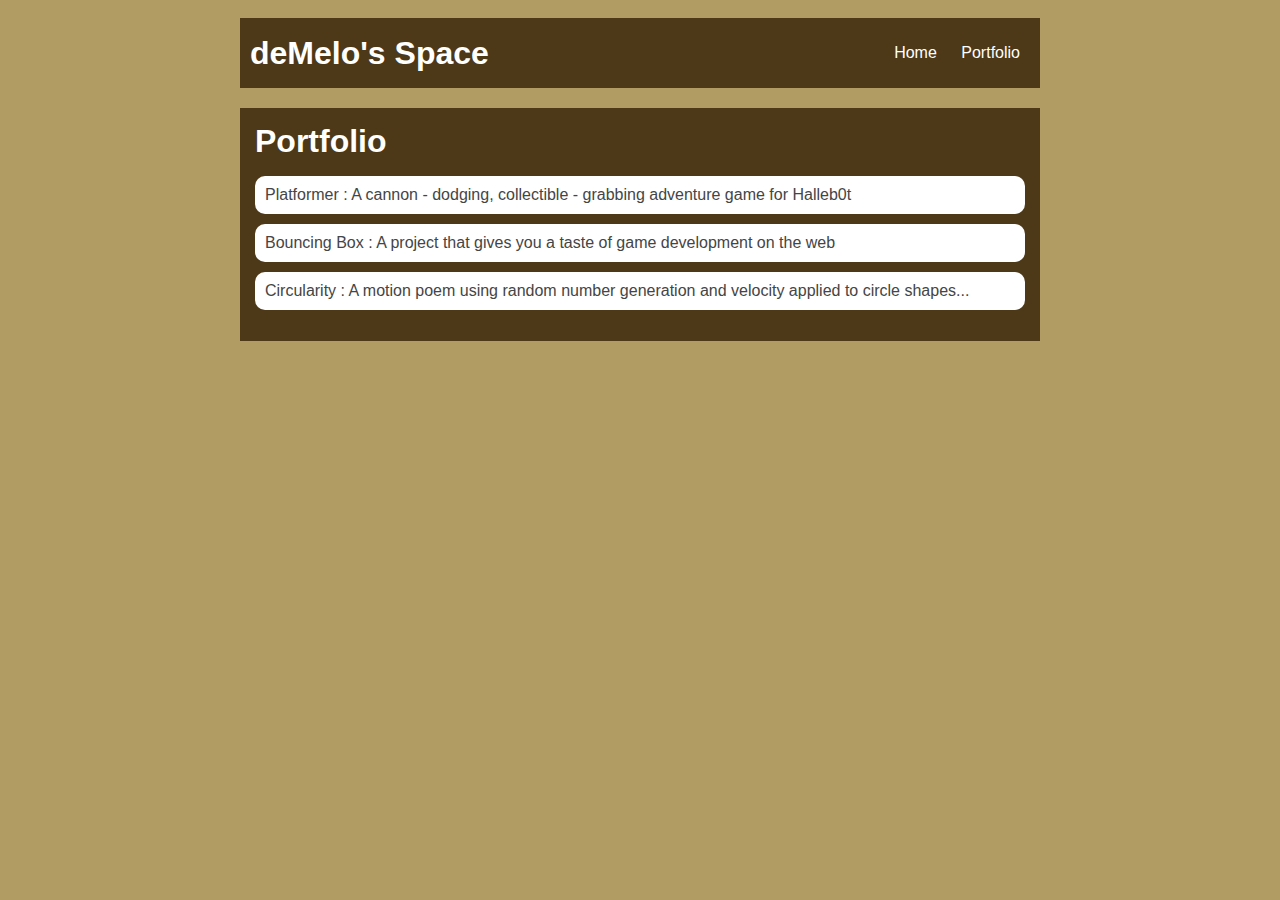
<file: portfolio.html>
<!DOCTYPE HTML>
<html>
    <head>
        <title>deMelo's Space</title>
        <link rel="stylesheet" href="style.css">
    </head>

    <body>
      <div id="all-contents">
        <nav>
            <h1>deMelo's Space</h1>
            <ul id="nav-ul">
                <li class="nav-li">
                    <a class="nav-a" href="index.html">Home</a>
                </li>
                <li class="nav-li">
                    <a class="nav-a" href="portfolio.html">Portfolio</a>
                </li>
            </ul>
        </nav>
        <main>
            <div class="content">
                <h1>Portfolio</h1>
                <ul id="portfolio">
                    <li><a href="projects/platformer/">Platformer : A cannon - dodging, collectible - grabbing adventure game for Halleb0t</a></li>
                    <li><a href="projects/bouncing-box/">Bouncing Box : A project that gives you a taste of game development on the web </a></li>
                    <li><a href="projects/circularity/">Circularity : A motion poem using random number generation and velocity applied to circle shapes...</a></li>
                </ul>
            </div>
        </main>
      </div>
    </body>
</html>
</file>
<file: style.css>
body {
    background: rgb(177, 156, 99);
    color: rgb(177, 156, 99);
    padding: 10px;
    font-family: arial;
}
#all-contents {
  max-width: 800px;
    margin: auto;
}

/* navigation menu */
nav {
    background: rgb(77, 56, 24);
   margin: 0 auto;
   margin-bottom: 20px;
    display: flex;
    padding: 10px;
}
h1 {
    display: flex;
    align-items: center;
    color: rgb(255, 255, 255);
    flex: 1;
    margin: 0;
}
#nav-ul {
    list-style-image: none;
}
.nav-li {
    display: inline-block;
    padding: 0 10px;
}
a {
    text-decoration: none;
    color: #fff;
}

/* main container area beneath menu */
main {
    background: rgb(77, 56, 24);
    display: flex;
}
.sidebar {
    margin-right: 25px;
    padding: 10px;
}
.sidebar-img {
    width: 200px;
}
.content {
    flex: 1;
    padding: 15px;
}

/* portfolio styles */
#interests {
    border: 4px silver ridge;
    padding: 8px;
}
h2, h3 {
    margin: 0px;
}
/* portfolio styles */
.content h1 {
    color: rgb(255, 255, 255);
}

#portfolio {
    list-style-type: none;
    padding-left: 0;
}

#portfolio li {
    background: #fff;
    padding: 10px;
    border-radius: 10px;
    margin-bottom: 10px;
}

#portfolio li:hover {
    background: #eee;
}

#portfolio a {
    text-decoration: none;
    color: #454545;
}
    /* responsive web design */
    @media screen and (min-width: 120px) and (max-width: 1080px) {
        main {
          height: 100ch;
          zoom: 1.5;
          display: grid;
        }

        h1 {
          font-size: 44px;
        }

        h2 {
          font-size: 42px;
        }

        h3 {
          font-size: 36px;
        }

        #all-contents {
          height: 100ch;
          margin: none;
        }

        a {
          font-size: 42px;
        }

        .sidebar {
          margin-right: 0px;
          justify-content: center;
          align-items: center;
        }

        .sidebar-img {
          width: 100%;
        }

        p,
        li {
          font-size: 24px;
        }

        .content {
          align-content: center;
          justify-content: center;
        }
    }
</file>
